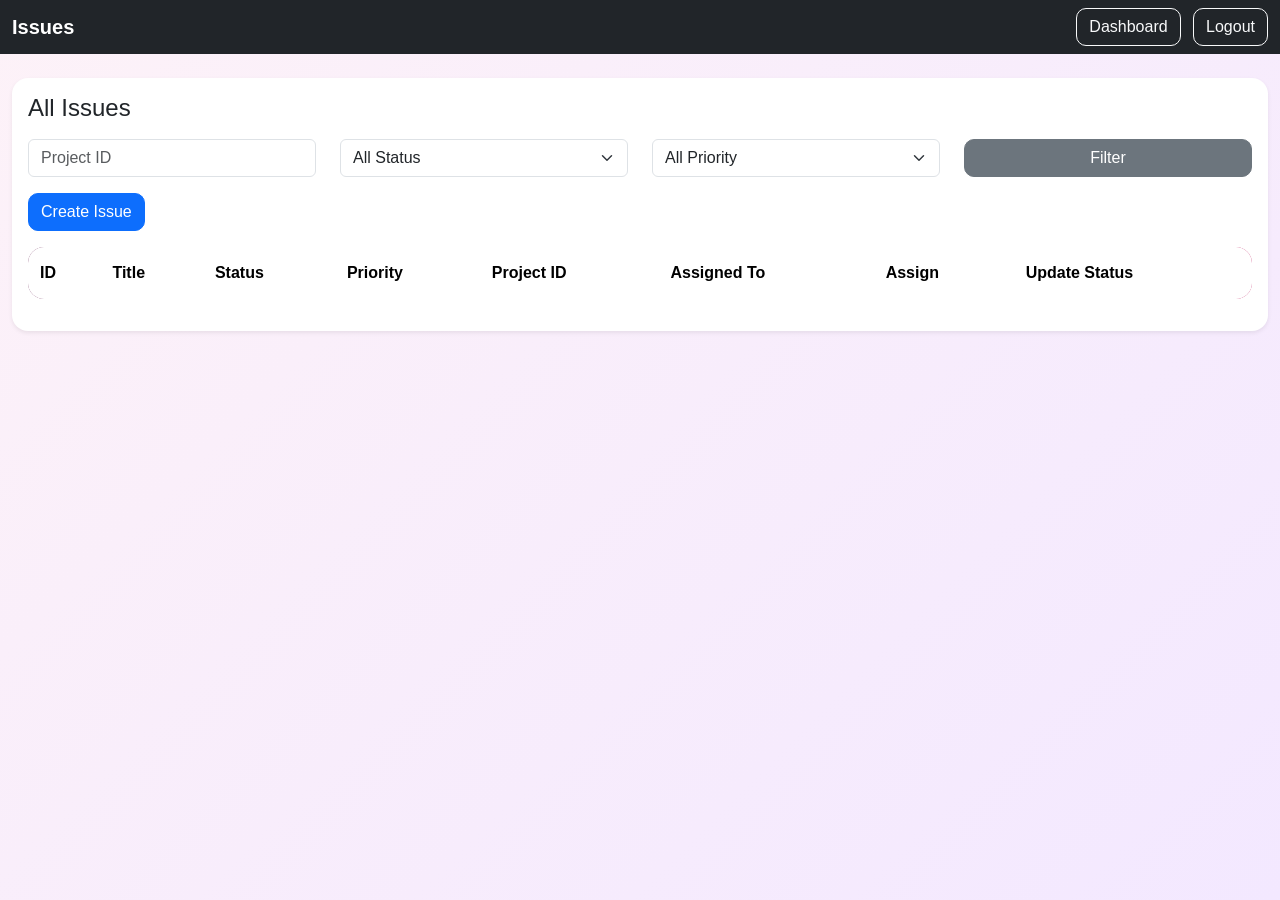
<file: backend/src/main/resources/static/issues.html>
<!DOCTYPE html>
<html lang="en">
<head>
    <meta charset="UTF-8">
    <meta name="viewport" content="width=device-width, initial-scale=1.0">
    <title>Issues</title>

    <link href="https://cdn.jsdelivr.net/npm/bootstrap@5.3.3/dist/css/bootstrap.min.css" rel="stylesheet">
    <link rel="stylesheet" href="css/style.css">
</head>
<body class="bg-light">

<nav class="navbar navbar-dark bg-dark">
    <div class="container-fluid">
        <span class="navbar-brand mb-0 h1">Issues</span>
        <div>
            <a href="dashboard.html" class="btn btn-outline-light me-2">Dashboard</a>
            <button class="btn btn-outline-light" onclick="logout()">Logout</button>
        </div>
    </div>
</nav>

<div class="container mt-4">
    <div class="card shadow-sm">
        <div class="card-body">
            <h4 class="mb-3">All Issues</h4>
            <div class="row mb-3">

                <div class="col-md-3">
                    <input type="number" class="form-control" id="filterProjectId" placeholder="Project ID">
                </div>

                <div class="col-md-3">
                    <select class="form-select" id="filterStatus">
                        <option value="">All Status</option>
                        <option value="OPEN">OPEN</option>
                        <option value="IN_PROGRESS">IN_PROGRESS</option>
                        <option value="RESOLVED">RESOLVED</option>
                        <option value="VERIFIED">VERIFIED</option>
                        <option value="CLOSED">CLOSED</option>
                    </select>
                </div>

                <div class="col-md-3">
                    <select class="form-select" id="filterPriority">
                        <option value="">All Priority</option>
                        <option value="LOW">LOW</option>
                        <option value="MEDIUM">MEDIUM</option>
                        <option value="HIGH">HIGH</option>
                    </select>
                </div>

                <div class="col-md-3">
                    <button class="btn btn-secondary w-100" id="filterBtn">Filter</button>
                </div>

            </div>
            <button id="createIssueBtn" class="btn btn-primary mb-3" data-bs-toggle="modal" data-bs-target="#createIssueModal">
                Create Issue
            </button>
            <div id="issueMessage" class="alert alert-success d-none"></div>

            <div class="table-responsive">
                <table class="table table-bordered table-striped" id="issuesTable">
                    <thead>
                    <tr>
                        <th>ID</th>
                        <th>Title</th>
                        <th>Status</th>
                        <th>Priority</th>
                        <th>Project ID</th>
                        <th>Assigned To</th>
                        <th id="assignHeader">Assign</th>
                        <th id="statusHeader">Update Status</th>
                    </tr>
                    </thead>
                    <tbody></tbody>
                </table>
            </div>
        </div>
    </div>
</div>
<div class="modal fade" id="createIssueModal" tabindex="-1" aria-labelledby="createIssueModalLabel" aria-hidden="true">
    <div class="modal-dialog">
        <div class="modal-content">
            <div class="modal-header">
                <h5 class="modal-title">Create Issue</h5>
                <button type="button" class="btn-close" data-bs-dismiss="modal" aria-label="Close"></button>
            </div>
            <div class="modal-body">
                <form id="createIssueForm">
                    <div class="mb-3">
                        <label for="projectId" class="form-label">Project ID</label>
                        <input type="number" class="form-control" id="projectId" required>
                    </div>

                    <div class="mb-3">
                        <label for="reporterId" class="form-label">Reporter ID</label>
                        <input type="number" class="form-control" id="reporterId" required>
                    </div>

                    <div class="mb-3">
                        <label for="issueTitle" class="form-label">Title</label>
                        <input type="text" class="form-control" id="issueTitle" required>
                    </div>

                    <div class="mb-3">
                        <label for="issueDescription" class="form-label">Description</label>
                        <textarea class="form-control" id="issueDescription" rows="3" required></textarea>
                    </div>

                    <div class="mb-3">
                        <label for="issuePriority" class="form-label">Priority</label>
                        <select class="form-select" id="issuePriority" required>
                            <option value="">Select priority</option>
                            <option value="LOW">LOW</option>
                            <option value="MEDIUM">MEDIUM</option>
                            <option value="HIGH">HIGH</option>
                        </select>
                    </div>

                    <button type="submit" class="btn btn-primary">Save Issue</button>
                </form>
            </div>
        </div>
    </div>
</div>
<div class="modal fade" id="assignIssueModal" tabindex="-1" aria-labelledby="assignIssueModalLabel" aria-hidden="true">
    <div class="modal-dialog">
        <div class="modal-content">
            <div class="modal-header">
                <h5 class="modal-title">Assign Issue</h5>
                <button type="button" class="btn-close" data-bs-dismiss="modal" aria-label="Close"></button>
            </div>
            <div class="modal-body">
                <form id="assignIssueForm">
                    <input type="hidden" id="assignIssueId">

                    <div class="mb-3">
                        <label for="developerId" class="form-label">Developer ID</label>
                        <select class="form-select" id="developerId" required>
                        </select>
                    </div>

                    <button type="submit" class="btn btn-primary">Assign Issue</button>
                </form>
            </div>
        </div>
    </div>
</div>
<div class="modal fade" id="updateStatusModal" tabindex="-1">
    <div class="modal-dialog">
        <div class="modal-content">
            <div class="modal-header">
                <h5 class="modal-title">Update Issue Status</h5>
                <button type="button" class="btn-close" data-bs-dismiss="modal"></button>
            </div>

            <div class="modal-body">
                <form id="updateStatusForm">

                    <input type="hidden" id="statusIssueId">

                    <div class="mb-3">
                        <label class="form-label">New Status</label>
                        <select class="form-select" id="newStatus" required>
                            <option value="">Select Status</option>
                            <option value="IN_PROGRESS">IN_PROGRESS</option>
                            <option value="RESOLVED">RESOLVED</option>
                            <option value="VERIFIED">VERIFIED</option>
                            <option value="CLOSED">CLOSED</option>
                        </select>
                    </div>

                    <div class="mb-3 d-none" id="resolutionNoteGroup">
                        <label class="form-label">Resolution Note</label>
                        <textarea class="form-control" id="resolutionNote"></textarea>
                    </div>

                    <button type="submit" class="btn btn-primary">
                        Update Status
                    </button>

                </form>
            </div>
        </div>
    </div>
</div>

<script src="https://code.jquery.com/jquery-3.7.1.min.js"></script>
<script src="js/api.js"></script>
<script src="js/issues.js"></script>
<script src="https://cdn.jsdelivr.net/npm/bootstrap@5.3.3/dist/js/bootstrap.bundle.min.js"></script>
</body>
</html>
</file>
<file: backend/src/main/resources/static/css/style.css>
/* Global font */
body {
    font-family: Arial, sans-serif;
    background: linear-gradient(135deg, #fdf2f8, #f3e8ff);
    color: #2f2f2f;
    min-height: 100vh;
}

/* Navbar */
.navbar-brand {
    font-weight: bold;
}

/* Page headings */
h3 {
    font-weight: bold;
    color: #6f2d5c;
}

/* Cards */
.card {
    border-radius: 16px;
    border: none;
    box-shadow: 0 4px 16px rgba(111, 45, 92, 0.08);
}

.card-title {
    font-weight: bold;
}

.card-text {
    font-size: 2rem;
    font-weight: bold;
}

/* Tables */
table th,
table td {
    vertical-align: middle;
}

/* Buttons */
.btn {
    border-radius: 10px;
    transition: all 0.2s ease-in-out;
}

.btn:hover {
    transform: translateY(-1px);
}

/* Modal header styling */
.modal-header {
    color: white;
}

/* Container spacing */
.container {
    max-width: 1400px;
}

/* Table row hover highlight */
.table-hover tbody tr:hover {
    background-color: #faf5ff;
}

/* ---------- DataTables theme fixes ---------- */

/* Wrapper spacing */
.dataTables_wrapper {
    color: #4b2943;
}

/* Top controls */
.dataTables_wrapper .dataTables_length,
.dataTables_wrapper .dataTables_filter {
    margin-bottom: 14px;
    color: #6f2d5c;
    font-weight: 500;
}

/* Dropdown + search box */
.dataTables_wrapper .dataTables_length select,
.dataTables_wrapper .dataTables_filter input {
    border: 1px solid #e9d5ff;
    border-radius: 10px;
    padding: 6px 10px;
    background-color: #ffffff;
    color: #4b2943;
    outline: none;
}

.dataTables_wrapper .dataTables_filter input:focus,
.dataTables_wrapper .dataTables_length select:focus,
.form-control:focus,
.form-select:focus {
    border-color: #d8b4fe;
    box-shadow: 0 0 0 0.2rem rgba(216, 180, 254, 0.25);
}

/* Info text */
.dataTables_wrapper .dataTables_info {
    color: #6f2d5c;
    padding-top: 14px;
    font-weight: 500;
}

/* Pagination */
.dataTables_wrapper .dataTables_paginate {
    padding-top: 10px;
}

.dataTables_wrapper .dataTables_paginate .paginate_button {
    border-radius: 10px !important;
    border: none !important;
    background: transparent !important;
    color: #6f2d5c !important;
    margin: 0 2px;
}

.dataTables_wrapper .dataTables_paginate .paginate_button.current,
.dataTables_wrapper .dataTables_paginate .paginate_button.current:hover {
    background: linear-gradient(90deg, #6f2d5c, #be185d) !important;
    color: white !important;
    border: none !important;
}

.dataTables_wrapper .dataTables_paginate .paginate_button:hover {
    background: #f3e8ff !important;
    color: #6f2d5c !important;
    border: none !important;
}

/* Prevent ugly default sorting background */
table.dataTable thead th,
table.dataTable thead td {
    border-bottom: 1px solid #ead7ee !important;
}

/* Cleaner themed table */
#issuesTable,
#projectsTable {
    background: #ffffff;
    border-radius: 16px;
    overflow: hidden;
    border-collapse: separate;
    border-spacing: 0;
}

/* Header row for issues/projects tables */
#issuesTable thead tr,
#projectsTable thead tr {
    background: linear-gradient(90deg, #6f2d5c, #be185d);
    color: white;
}

#issuesTable thead th,
#projectsTable thead th {
    border: none !important;
    padding: 14px 12px;
    font-weight: 600;
}

/* Body rows */
#issuesTable tbody td,
#projectsTable tbody td {
    padding: 14px 12px;
    border-color: #f1e4f3 !important;
    background-color: #ffffff;
}

/* Alternate row color */
#issuesTable tbody tr:nth-child(even) td,
#projectsTable tbody tr:nth-child(even) td {
    background-color: #fcf7fb;
}

/* Search + length layout on small screens */
@media (max-width: 768px) {
    .dataTables_wrapper .dataTables_length,
    .dataTables_wrapper .dataTables_filter,
    .dataTables_wrapper .dataTables_info,
    .dataTables_wrapper .dataTables_paginate {
        text-align: left !important;
        float: none !important;
    }

    .container {
        max-width: 100%;
    }
}

/* Remove browser blue autofill color */
input:-webkit-autofill,
input:-webkit-autofill:hover,
input:-webkit-autofill:focus {
    -webkit-text-fill-color: #333;
    -webkit-box-shadow: 0 0 0px 1000px #ffffff inset;
    transition: background-color 5000s ease-in-out 0s;
}

.form-control:focus {
    border-color: #d8b4fe;
    box-shadow: 0 0 0 0.25rem rgba(216, 180, 254, 0.35);
}
</file>
